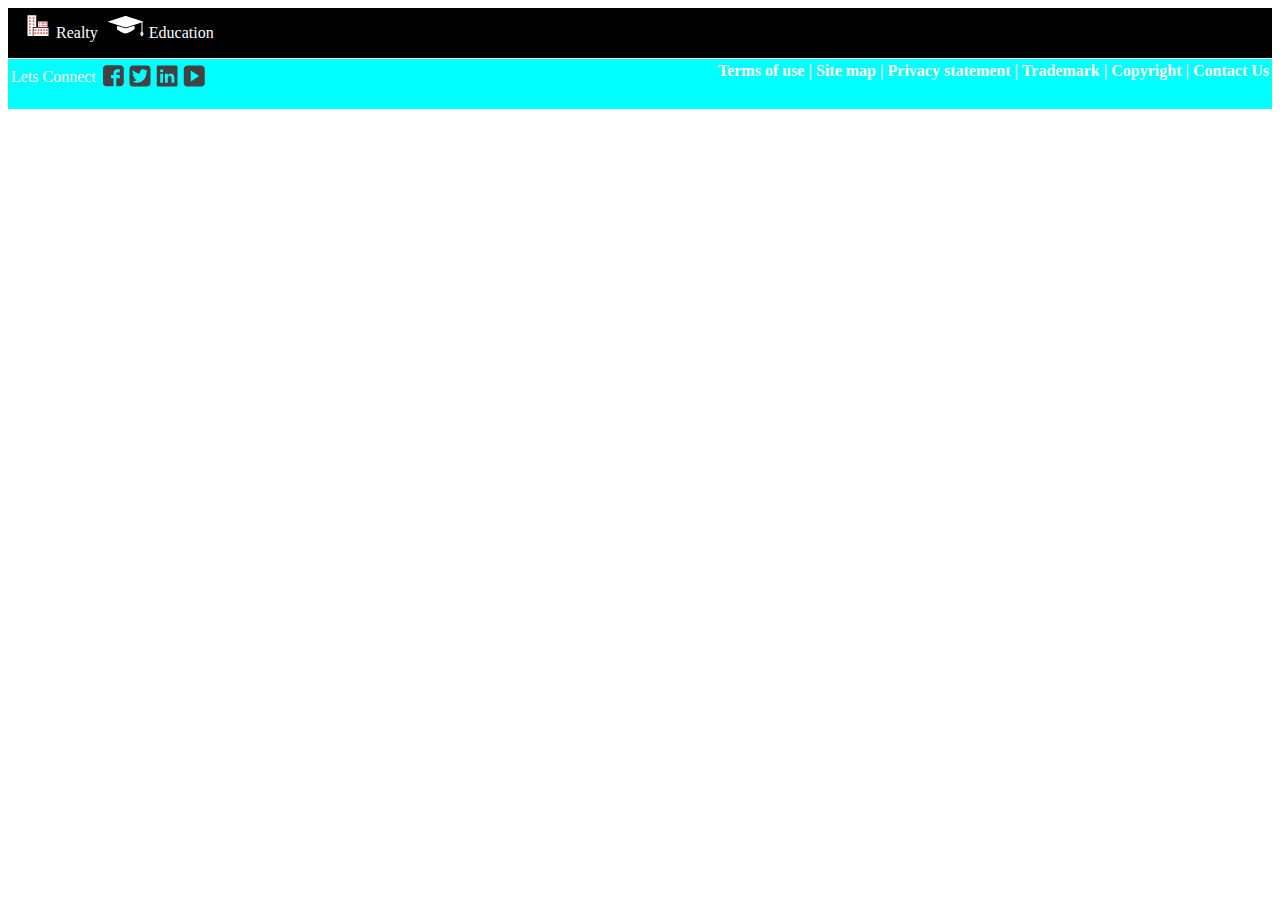
<file: Connaissance/WebRoot/xhtml/design/Header/confooter.html>
<html>
<head>
<style>
	#whole1,#first,#second{
		width:100%;
	}
	#first{
		background:#000;
		height:50px;
		
	}
	#second{
		background:cyan;
		height:50px;
		margin-top:1px;
	}
	
</style>
</head>	
<body>
	<div id="whole1">
		
		<div id="first">
			<img src="reality.png" style="margin:4px 0px 0px 15px;"> <span style="color:#fff;">Realty</span>
			<img src="education.png" style="margin:4px 0px 0px 5px;"> <span style="color:#fff;">Education</span>
		</div>
		<div id="second">
		<div style="float:left">
		<table border="0">
			<tr><td><span style="color:#fff;">Lets Connect</span></td>
			<td><img src="social media.png"></td>
		</table>	
		</div>
		<div style="float:right">
		<table border="0">
			<tr>
			<td>
			<span style="color:#fff;font-family:calibri;font-weight:bold;">Terms of use | Site map | Privacy statement | Trademark | Copyright | Contact Us</span>
			</td>
			</tr>
		</table>
			
		</div>
		</div>
	</div>
</body>
</html>
</file>
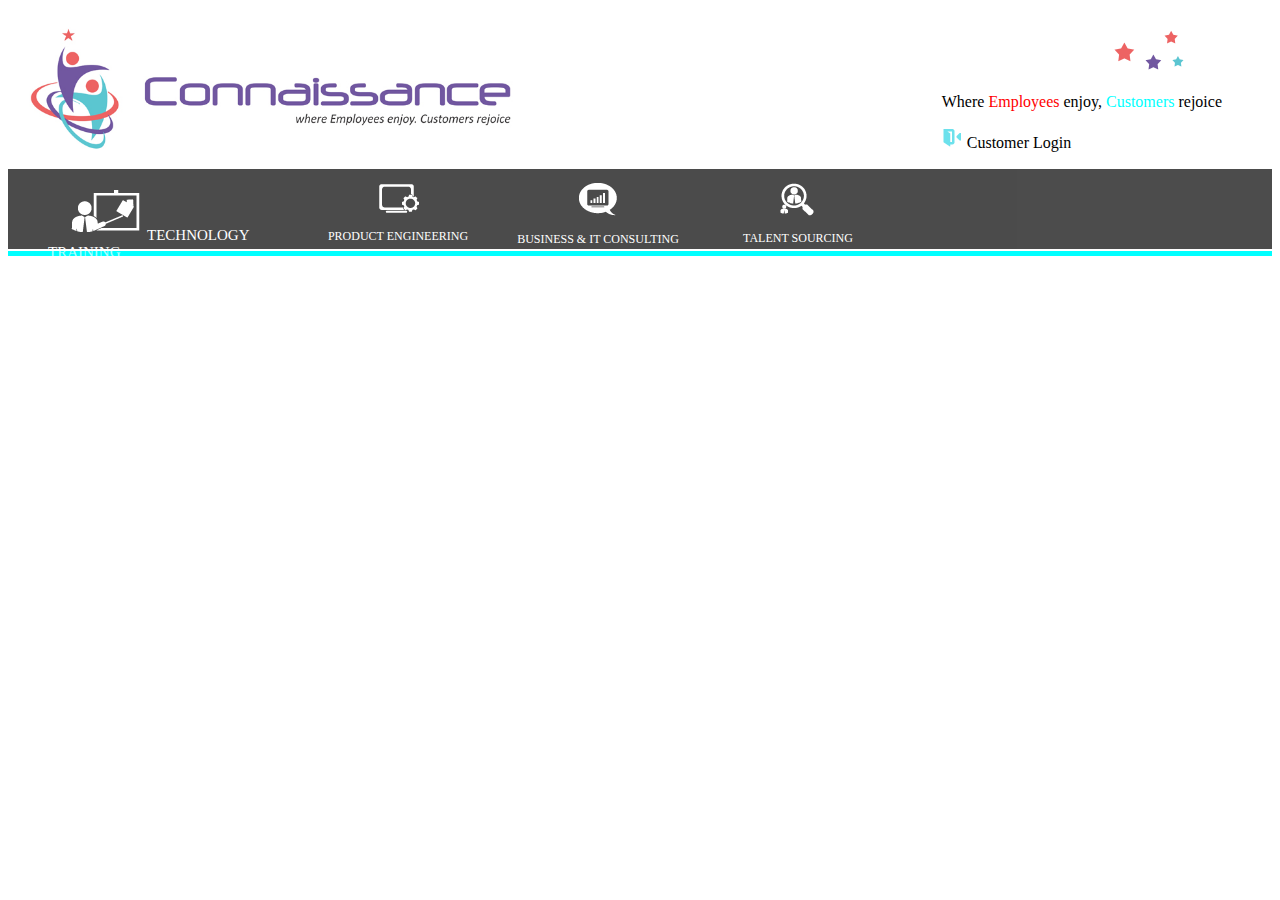
<file: Connaissance/WebRoot/xhtml/design/Header/conheader.html>
<html>
<head>
<style>
	#whole,#one,#two,#line{
		width:100%;
	}
	#one{
		background:#fff;
		height:161px;
	}
	#two{
		background:#000;
		height:80px;
		opacity:0.7;
	}
	#line{
		background:cyan;
		height:5px;
		margin-top:2px;
	}
	#content{
		height:auto;
		
	}
	#img{
		float:left;
	}
	#text{
		float:right;
		margin-right:50px;
	}
	#box1,#box2,#box3,#box4{
		float:left;
	}
	#box1:hover,#box2:hover,#box3:hover,#box4:hover{
		background:cyan;
		cursor:pointer;
	}
	
	#box1{
		margin-left:40px;
		width:250px;
		height:100%;
	
		
	}
	#box2,#box3,#box4{
		width:200px;
		height:100%;
	}	
</style>
</head>	
<body>
	<div id="whole">
		<div id="one">
			<div id="img">
				<img src="conn.jpg" width="527" height="">
			</div>
			<div id="text">
				<img src="stars.png" width="" height="" style="margin-left: 167px;margin-top: 20px;">
				<p style="font-family:calibri">Where <span style="color:red">Employees</span> enjoy, <span style="color:cyan">Customers</span> rejoice</p><img src="login.png">
				<span style="font-family:calibri"> Customer Login</span> 
			</div>
		</div>
		<div id="two">
			<div id="box1"><div style=" height:50px;">
				<img src="2.png" style="margin: 21px 0px 0px 20px;display:inline;"> <div style="font-family:calibri;color:#fff;font-size:15px;display:inline;">TECHNOLOGY TRAINING</div> 
				</div>
			</div>
			<div id="box2">
				<center><img src="3.png" style="margin-top: 12px;">
				<p style="font-family:calibri;color:#fff;font-size:12px;">PRODUCT ENGINEERING</p>
				</center>
			</div>
			<div id="box3">
				<center><img src="4.png" style="margin-top: 12px;">
				<p style="font-family:calibri;color:#fff;font-size:12px;">BUSINESS & IT CONSULTING</p>
				</center>
			</div>
			<div id="box4">
				<center><img src="5.png" style="margin-top: 12px;">
				<p style="font-family:calibri;color:#fff;font-size:12px;">TALENT SOURCING</p>
				</center>
			</div>
			
		</div>
		<div id="line">
			
		</div>
		
	</div>
</body>
</html>
</file>
